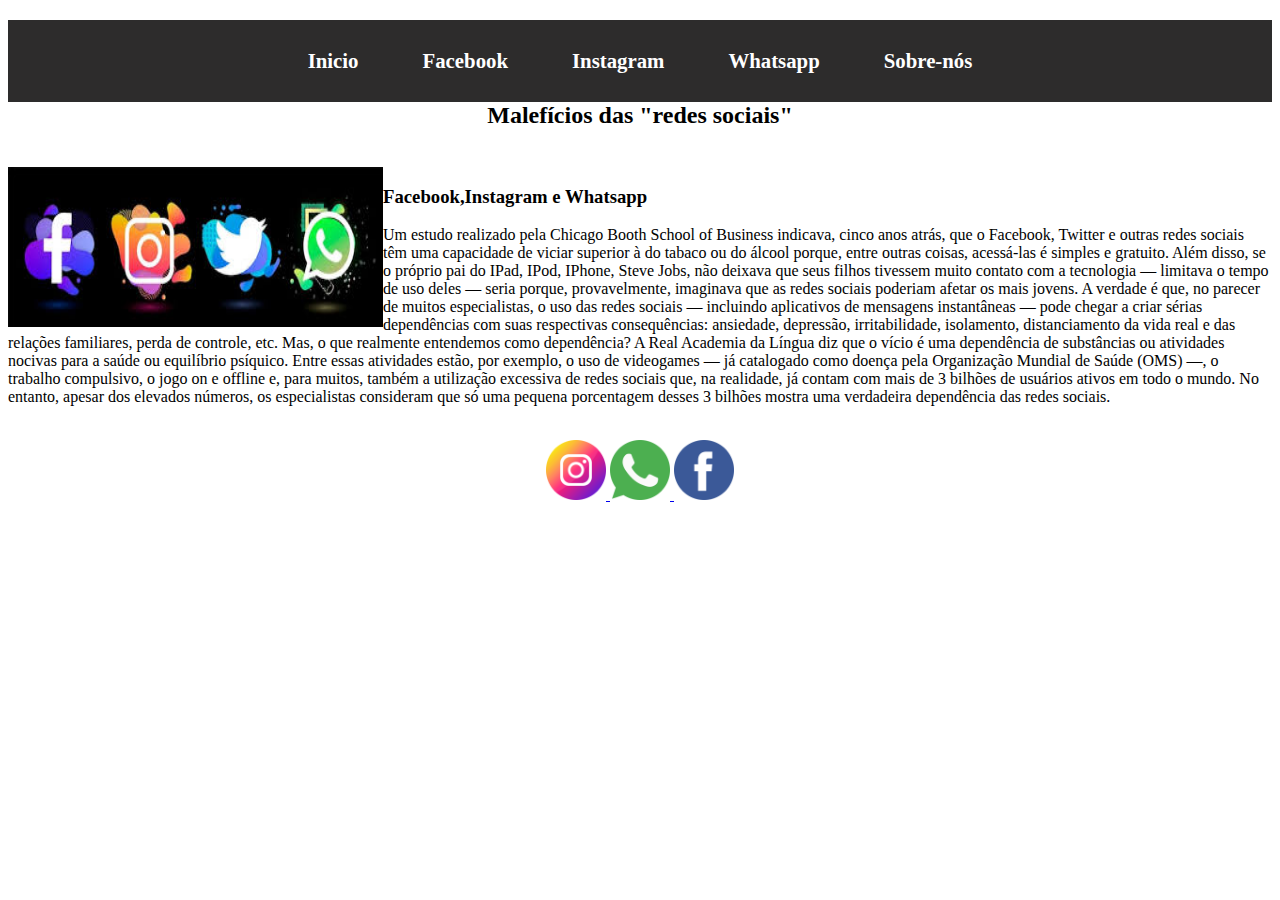
<file: html/Index.html>
<!DOCTYPE html>
  <html>
  <head>
  	<meta charset="utf-8">
  	<meta name="viewport" content="width=device-width, initial-scale=1">
  	<title>Nave bar</title>
  	<link rel="stylesheet" href="https://stackpath.bootstrapcdn.com/bootstrap/4.1.3/css/bootstrap.min.css" integrity="sha384-MCw98/SFnGE8fJT3GXwEOngsV7Zt27NXFoaoApmYm81iuXoPkFOJwJ8ERdknLPMO" crossorigin="anonymous">
	<link rel="stylesheet" type="text/css" href="../css/estilo.css">
  </head>
  
  <body>
<nav class="bg hover-circulo">
       <a href="Index.html" title="Página Inícial">Inicio</a>
       <a href="face.html" title="Html">Facebook</a>
       <a href="insta.html" title="Css">Instagram</a>
       <a href="whatsapp.html" title="jQuery">Whatsapp</a>
       <a href="sobrenos.html" title="">Sobre-nós</a>
    </nav>
   <section>

        <h2>Malefícios  das "redes sociais"</h2>
        <br>
     <div style="float: left;">
        <img src="../imagens/redesociais.jpg" height="160" width="375" alt="facebook">

    </div>
    <div>
      <h3>Facebook,Instagram e Whatsapp</h3>

        <p>Um estudo realizado pela Chicago Booth School of Business indicava, cinco anos atrás, que o Facebook, Twitter e outras redes sociais têm uma capacidade de viciar superior à do tabaco ou do álcool porque, entre outras coisas, acessá-las é simples e gratuito. Além disso, se o próprio pai do IPad, IPod, IPhone, Steve Jobs, não deixava que seus filhos tivessem muito contato com a tecnologia — limitava o tempo de uso deles — seria porque, provavelmente, imaginava que as redes sociais poderiam afetar os mais jovens.

A verdade é que, no parecer de muitos especialistas, o uso das redes sociais — incluindo aplicativos de mensagens instantâneas — pode chegar a criar sérias dependências com suas respectivas consequências: ansiedade, depressão, irritabilidade, isolamento, distanciamento da vida real e das relações familiares, perda de controle, etc. Mas, o que realmente entendemos como dependência?

A Real Academia da Língua diz que o vício é uma dependência de substâncias ou atividades nocivas para a saúde ou equilíbrio psíquico. Entre essas atividades estão, por exemplo, o uso de videogames — já catalogado como doença pela Organização Mundial de Saúde (OMS) —, o trabalho compulsivo, o jogo on e offline e, para muitos, também a utilização excessiva de redes sociais que, na realidade, já contam com mais de 3 bilhões de usuários ativos em todo o mundo. No entanto, apesar dos elevados números, os especialistas consideram que só uma pequena porcentagem desses 3 bilhões mostra uma verdadeira dependência das redes sociais.</p> 
</div>
   </section>
   <br>
<div class="teste">
   <center>
 <a href="https://www.instagram.com/" title="Página Inícial">
     <img src="../imagens/instagram.png" height="60" width="60" alt="facebook"> 
  </a>
 <a href="https://www.Whatsapp.com/" title="Página Inícial">
   <img src="../imagens/whatsapp.png" height="60" width="60" alt="facebook">
 </a>

 <a href="https://www.facebook.com/" title="Página Inícial">
    <img src="../imagens/facebooklog.png" height="60" width="60" alt="facebook">
 </a>
 </center>
</div>

  
  </body>
  </html>
</file>
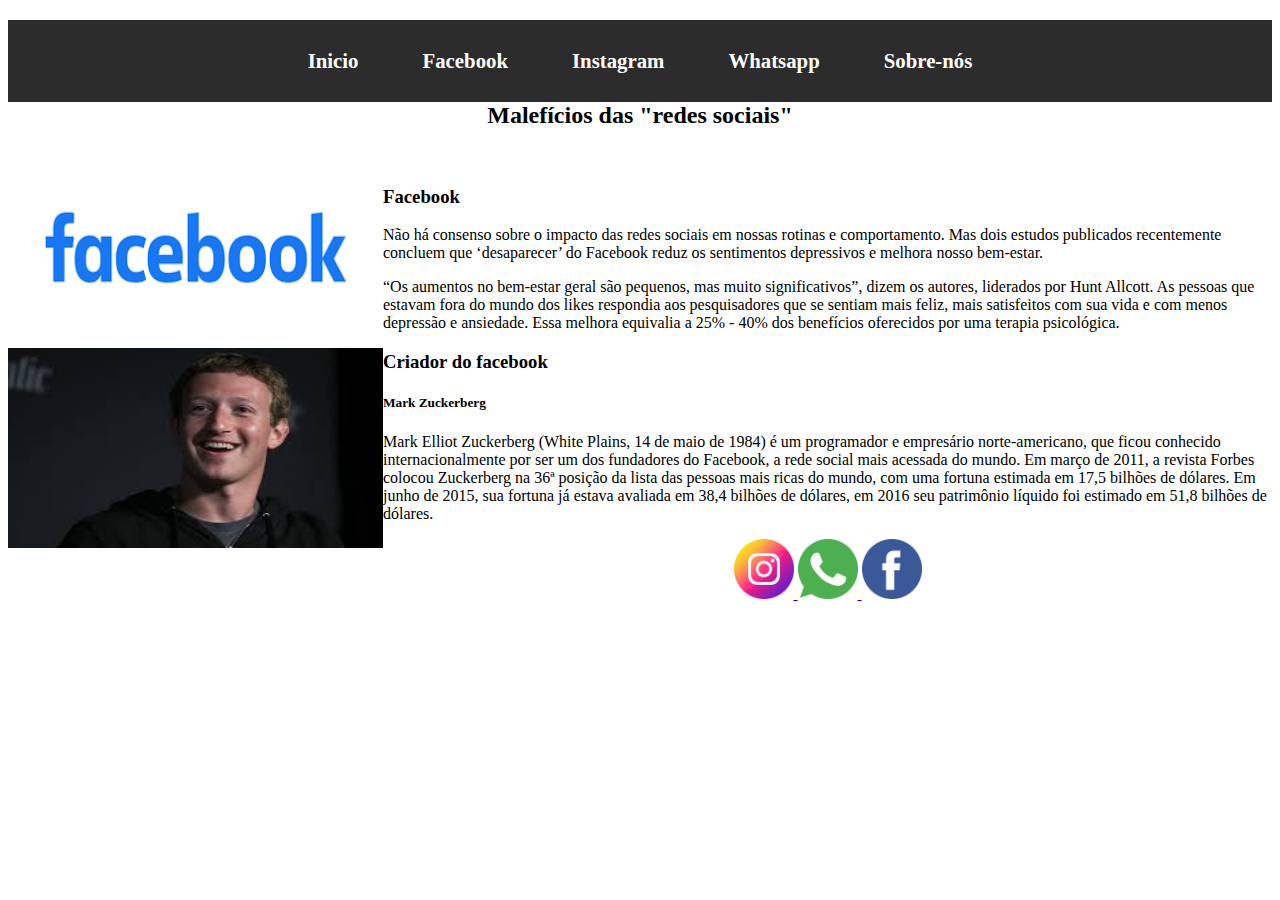
<file: html/face.html>
<!DOCTYPE html>
  <html>
  <head>
  	<meta charset="utf-8">
  	<meta name="viewport" content="width=device-width, initial-scale=1">
  	<title>Nave bar</title>
  	<link rel="stylesheet" href="https://stackpath.bootstrapcdn.com/bootstrap/4.1.3/css/bootstrap.min.css" integrity="sha384-MCw98/SFnGE8fJT3GXwEOngsV7Zt27NXFoaoApmYm81iuXoPkFOJwJ8ERdknLPMO" crossorigin="anonymous">
	<link rel="stylesheet" type="text/css" href="../css/estilo.css">
  </head>
  
  <body>
<nav class="bg hover-circulo">
       <a href="Index.html" title="Página Inícial">Inicio</a>
       <a href="face.html" title="Html">Facebook</a>
       <a href="insta.html" title="Css">Instagram</a>
       <a href="whatsapp.html" title="jQuery">Whatsapp</a>
       <a href="sobrenos.html" title="">Sobre-nós</a>
    </nav>

<section>

    <h2>Malefícios  das "redes sociais"</h2>
    <br>
    <div style="float: left;">
    	<img src="../imagens/facebook.png" height="160" width="375" alt="facebook">

    </div>
    <div>
    	<h3>Facebook</h3>
    
    <p> Não há consenso sobre o impacto das redes sociais em nossas rotinas e comportamento. Mas dois estudos publicados recentemente concluem que ‘desaparecer’ do Facebook reduz os sentimentos depressivos e melhora nosso bem-estar.
    </p>
    <p>
    	“Os aumentos no bem-estar geral são pequenos, mas muito significativos”, dizem os autores, liderados por Hunt Allcott. As pessoas que estavam fora do mundo dos likes respondia aos pesquisadores que se sentiam mais feliz, mais satisfeitos com sua vida e com menos depressão e ansiedade. Essa melhora equivalia a 25% - 40% dos benefícios oferecidos por uma terapia psicológica.
     </p>
    </div>
    <div style="float: left;"> 
     <img src="../imagens/Mark.jpg" alt="Mark"  height="200" width="375">
   </div>
      <h3> Criador do facebook</h3>
      <h5>Mark Zuckerberg</h5>
      <p>
      	Mark Elliot Zuckerberg (White Plains, 14 de maio de 1984) é um programador e empresário norte-americano, que ficou conhecido internacionalmente por ser um dos fundadores do Facebook, a rede social mais acessada do mundo. Em março de 2011, a revista Forbes colocou Zuckerberg na 36ª posição da lista das pessoas mais ricas do mundo, com uma fortuna estimada em 17,5 bilhões de dólares. Em junho de 2015, sua fortuna já estava avaliada em 38,4 bilhões de dólares, em 2016 seu patrimônio líquido foi estimado em 51,8 bilhões de dólares.
      </p>
    </div>
</section>

<div class="teste">
   <center>
 <a href="https://www.instagram.com/" title="Página Inícial">
     <img src="../imagens/instagram.png" height="60" width="60" alt="facebook"> 
  </a>
 <a href="https://www.Whatsapp.com/" title="Página Inícial">
   <img src="../imagens/whatsapp.png" height="60" width="60" alt="facebook">
 </a>

 <a href="https://www.facebook.com/" title="Página Inícial">
    <img src="../imagens/facebooklog.png" height="60" width="60" alt="facebook">
 </a>
 </center>
</div>





  
  </body>
  </html>
</file>
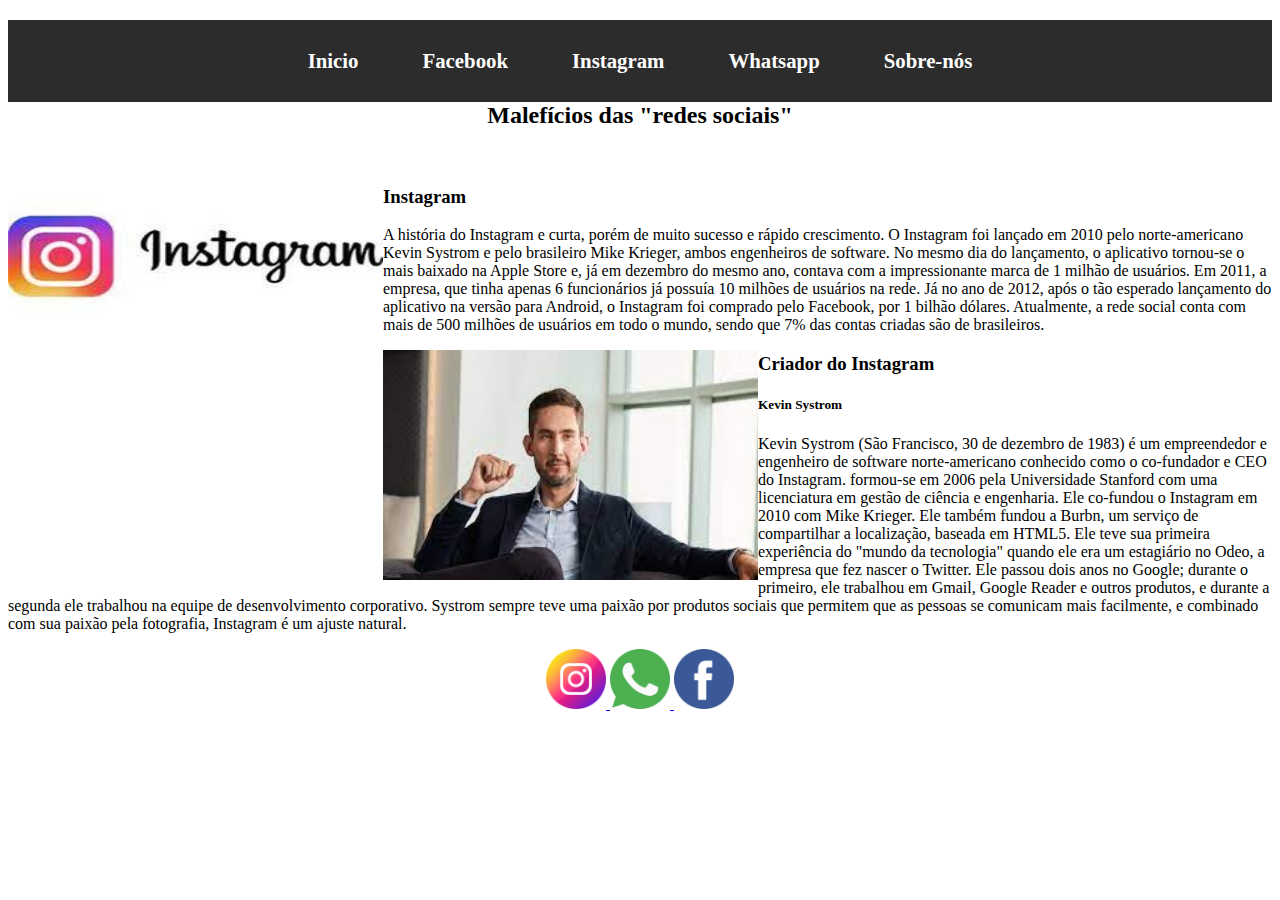
<file: html/insta.html>
<!DOCTYPE html>
  <html>
  <head>
   <meta charset="utf-8">
   <meta name="viewport" content="width=device-width, initial-scale=1">
   <title>Nave bar</title>
   <link rel="stylesheet" href="https://stackpath.bootstrapcdn.com/bootstrap/4.1.3/css/bootstrap.min.css" integrity="sha384-MCw98/SFnGE8fJT3GXwEOngsV7Zt27NXFoaoApmYm81iuXoPkFOJwJ8ERdknLPMO" crossorigin="anonymous">
   <link rel="stylesheet" type="text/css" href="../css/estilo.css">
  </head>
  
  <body>
<nav class="bg hover-circulo">
       <a href="Index.html" title="Página Inícial">Inicio</a>
       <a href="face.html" title="Html">Facebook</a>
       <a href="insta.html" title="Css">Instagram</a>
       <a href="whatsapp.html" title="jQuery">Whatsapp</a>
       <a href="sobrenos.html" title="">Sobre-nós</a>
    </nav>
<section>

    <h2>Malefícios  das "redes sociais"</h2>
    <br>
    <div style="float: left;">
      <img src="../imagens/instagram.jpg" height="180" width="375" alt="facebook">

    </div>
    <div>
      <h3>Instagram</h3>
    
    <p> A história do Instagram e curta, porém de muito sucesso e rápido crescimento.
       O Instagram foi lançado em 2010 pelo norte-americano Kevin Systrom e pelo brasileiro Mike Krieger, ambos engenheiros de software.   
       No mesmo dia do lançamento, o aplicativo tornou-se o mais baixado na Apple Store e, já em dezembro do mesmo ano, contava com a impressionante marca de 1 milhão de usuários.
       Em 2011, a empresa, que tinha apenas 6 funcionários já possuía 10 milhões de usuários na rede.
       Já no ano de 2012, após o tão esperado lançamento do aplicativo na versão para Android, o Instagram foi comprado pelo Facebook, por 1 bilhão dólares.
       Atualmente, a rede social conta com mais de 500 milhões de usuários em todo o mundo, sendo que 7% das contas criadas são de brasileiros.
    </p>
  
    </div>
    <div style="float: left;"> 
     <img src="../imagens/Kevin.jpg" alt="Mark"  height="230" width="375">
   </div>
      <h3> Criador do Instagram</h3>
      <h5>Kevin Systrom</h5>
      <p>
        Kevin Systrom (São Francisco, 30 de dezembro de 1983) é um empreendedor e engenheiro de software norte-americano conhecido como o co-fundador e CEO do Instagram. formou-se em 2006 pela Universidade Stanford com uma licenciatura em gestão de ciência e engenharia. Ele co-fundou o Instagram em 2010 com Mike Krieger. Ele também fundou a Burbn, um serviço de compartilhar a localização, baseada em HTML5.
        Ele teve sua primeira experiência do "mundo da tecnologia" quando ele era um estagiário no Odeo, a empresa que fez nascer o Twitter. Ele passou dois anos no Google; durante o primeiro, ele trabalhou em Gmail, Google Reader e outros produtos, e durante a segunda ele trabalhou na equipe de desenvolvimento corporativo. Systrom sempre teve uma paixão por produtos sociais que permitem que as pessoas se comunicam mais facilmente, e combinado com sua paixão pela fotografia, Instagram é um ajuste natural.
      </p>
    </div>
</section>


<div class="teste">
   <center>
 <a href="https://www.instagram.com/" title="Página Inícial">
     <img src="../imagens/instagram.png" height="60" width="60" alt="facebook"> 
  </a>
 <a href="https://www.Whatsapp.com/" title="Página Inícial">
   <img src="../imagens/whatsapp.png" height="60" width="60" alt="facebook">
 </a>

 <a href="https://www.facebook.com/" title="Página Inícial">
    <img src="../imagens/facebooklog.png" height="60" width="60" alt="facebook">
 </a>
 </center>
</div>



  
  </body>
  </html>
</file>
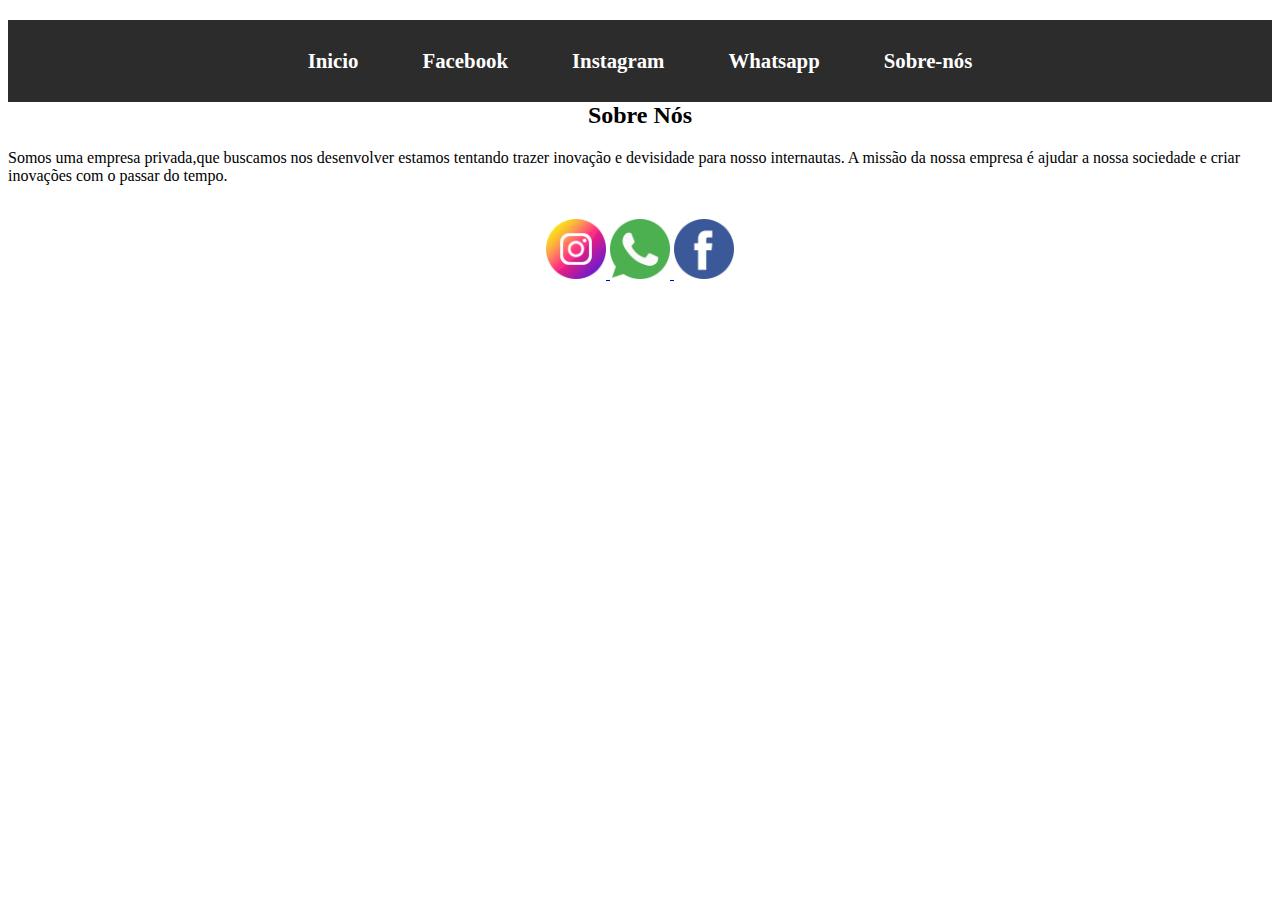
<file: html/sobrenos.html>
<!DOCTYPE html>
  <html>
  <head>
   <meta charset="utf-8">
   <meta name="viewport" content="width=device-width, initial-scale=1">
   <title>Nave bar</title>
   <link rel="stylesheet" href="https://stackpath.bootstrapcdn.com/bootstrap/4.1.3/css/bootstrap.min.css" integrity="sha384-MCw98/SFnGE8fJT3GXwEOngsV7Zt27NXFoaoApmYm81iuXoPkFOJwJ8ERdknLPMO" crossorigin="anonymous">
   <link rel="stylesheet" type="text/css" href="../css/estilo.css">
  </head>
  
  <body>
<nav class="bg hover-circulo">
       <a href="Index.html" title="Página Inícial">Inicio</a>
       <a href="face.html" title="Html">Facebook</a>
       <a href="insta.html" title="Css">Instagram</a>
       <a href="whatsapp.html" title="jQuery">Whatsapp</a>
       <a href="sobrenos.html" title="">Sobre-nós</a>
    </nav>
  
  <section>
      <h2>
          Sobre Nós
      </h2>
            <p class="tests">
          Somos uma empresa privada,que buscamos nos desenvolver estamos tentando trazer inovação e devisidade para nosso internautas.
          A missão da nossa empresa é ajudar a nossa sociedade e criar inovações com o passar do tempo.
      </p>
  </section>

  </div>
   </section>
   <br>
<div class="teste">
   <center>
 <a href="https://www.instagram.com/" title="Página Inícial">
     <img src="../imagens/instagram.png" height="60" width="60" alt="facebook"> 
  </a>
 <a href="https://www.Whatsapp.com/" title="Página Inícial">
   <img src="../imagens/whatsapp.png" height="60" width="60" alt="facebook">
 </a>

 <a href="https://www.facebook.com/" title="Página Inícial">
    <img src="../imagens/facebooklog.png" height="60" width="60" alt="facebook">
 </a>
 </center>
</div>







  
  </body>
  </html>
</file>
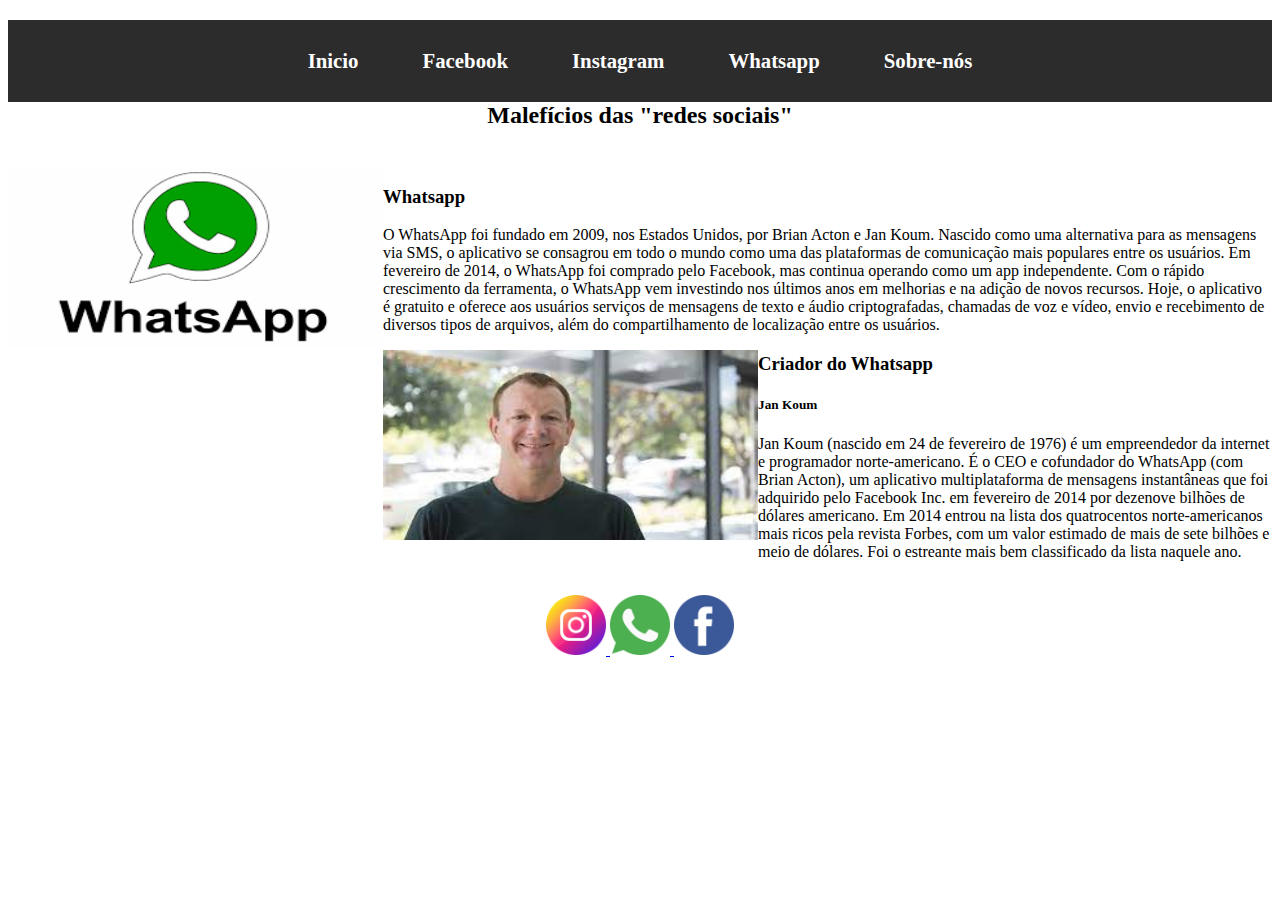
<file: html/whatsapp.html>
<!DOCTYPE html>
  <html>
  <head>
   <meta charset="utf-8">
   <meta name="viewport" content="width=device-width, initial-scale=1">
   <title>Nave bar</title>
   <link rel="stylesheet" href="https://stackpath.bootstrapcdn.com/bootstrap/4.1.3/css/bootstrap.min.css" integrity="sha384-MCw98/SFnGE8fJT3GXwEOngsV7Zt27NXFoaoApmYm81iuXoPkFOJwJ8ERdknLPMO" crossorigin="anonymous">
   <link rel="stylesheet" type="text/css" href="../css/estilo.css">
  </head>
  
  <body>
<nav class="bg hover-circulo">
       <a href="Index.html" title="Página Inícial">Inicio</a>
       <a href="face.html" title="Html">Facebook</a>
       <a href="insta.html" title="Css">Instagram</a>
       <a href="whatsapp.html" title="jQuery">Whatsapp</a>
       <a href="sobrenos.html" title="">Sobre-nós</a>
    </nav>
<section>

    <h2>Malefícios  das "redes sociais"</h2>
    <br>
    <div style="float: left;">
      <img src="../imagens/whats1.png" height="180" width="375" alt="facebook">

    </div>
    <div>
      <h3>Whatsapp</h3>
    
    <p>O WhatsApp foi fundado em 2009, nos Estados Unidos, por Brian Acton e Jan Koum. Nascido como uma alternativa para as mensagens via SMS,   
       o aplicativo se consagrou em todo o mundo como uma das plataformas de comunicação mais populares entre os usuários. Em fevereiro de 2014, o WhatsApp foi comprado pelo Facebook, mas continua operando como um app independente.
       Com o rápido crescimento da ferramenta, o WhatsApp vem investindo nos últimos anos em melhorias e na adição de novos recursos. Hoje, o aplicativo é gratuito e oferece aos usuários serviços de mensagens de texto e áudio criptografadas, chamadas de voz e vídeo, envio e recebimento de diversos tipos de arquivos, além do compartilhamento de localização entre os usuários.
    </p>
  
    </div>
    <div style="float: left;"> 
     <img src="../imagens/criador.jpg" alt="Mark"  height="190" width="375">
   </div>
      <h3> Criador do Whatsapp</h3>
      <h5>Jan Koum</h5>
      <p>
        Jan Koum (nascido em 24 de fevereiro de 1976) é um empreendedor da internet e programador norte-americano. É o CEO e cofundador do WhatsApp (com Brian Acton), um aplicativo multiplataforma de mensagens instantâneas que foi adquirido pelo Facebook Inc. em fevereiro de 2014 por dezenove bilhões de dólares americano.
        Em 2014 entrou na lista dos quatrocentos norte-americanos mais ricos pela revista Forbes, com um valor estimado de mais de sete bilhões e meio de dólares. Foi o estreante mais bem classificado da lista naquele ano.
      </p>
    </div>
</section>
<br>
<div class="teste">
   <center>
 <a href="https://www.instagram.com/" title="Página Inícial">
     <img src="../imagens/instagram.png" height="60" width="60" alt="facebook"> 
  </a>
 <a href="https://www.Whatsapp.com/" title="Página Inícial">
   <img src="../imagens/whatsapp.png" height="60" width="60" alt="facebook">
 </a>

 <a href="https://www.facebook.com/" title="Página Inícial">
    <img src="../imagens/facebooklog.png" height="60" width="60" alt="facebook">
 </a>
 </center>
</div>






  
  </body>
  </html>
</file>
<file: css/estilo.css>
nav.bg {
	    
	    width:100%;
	    float:left; 
	    text-align:center;  
	    background-color: #2d2c2c;
	    padding:1.5em 0em; 
	}
	nav a {
		position: relative;
		display: inline-block;
		margin:5px 30px;
		outline: none;
		color: #fff;
		text-decoration: none;
		font-weight: bold;
		font-size: 1.3em;
		transition:0.6s; 
	}
	nav a:hover,
	nav a:focus {
		transition:0.4s;
		outline: none;
		color:#50e6ec; 
	}
	/* Efeito circulo */
	.hover-circulo a::before,
    .hover-circulo a::after {
		position: absolute;
		top: 50%;
		left: 50%;
		width: 75px;
		height: 75px;
		border: 2px solid rgba(95, 217, 222, 0.18);
		border-radius: 50%;
		content: '';
		opacity: 0;
		-webkit-transition: -webkit-transform 0.3s, opacity 0.3s;
		-moz-transition: -moz-transform 0.3s, opacity 0.3s;
		transition: transform 0.3s, opacity 0.3s;
		-webkit-transform: translateX(-50%) translateY(-50%) scale(0.2);
		-moz-transform: translateX(-50%) translateY(-50%) scale(0.2);
		transform: translateX(-50%) translateY(-50%) scale(0.2);
    }
	.hover-circulo a::after {
		width: 50px;
		height: 50px;
		border-width: 6px;
		-webkit-transform: translateX(-50%) translateY(-50%) scale(0.8);
		-moz-transform: translateX(-50%) translateY(-50%) scale(0.8);
		transform: translateX(-50%) translateY(-50%) scale(0.8);
	}
	.hover-circulo a:hover::before,
	.hover-circulo a:hover::after,
	.hover-circulo a:focus::before,
	.hover-circulo a:focus::after {
		opacity: 1;
		-webkit-transform: translateX(-50%) translateY(-50%) scale(1);
		-moz-transform: translateX(-50%) translateY(-50%) scale(1);
		transform: translateX(-50%) translateY(-50%) scale(1);
	}

	h2{
		 text-align: center;
	}
	.teste{
		 align-items: center;
		 flex-direction: row;
justify-content: center;
	}
	.test{
		 color: #ff0000;
		 text-decoration-color: red;
	}
</file>
